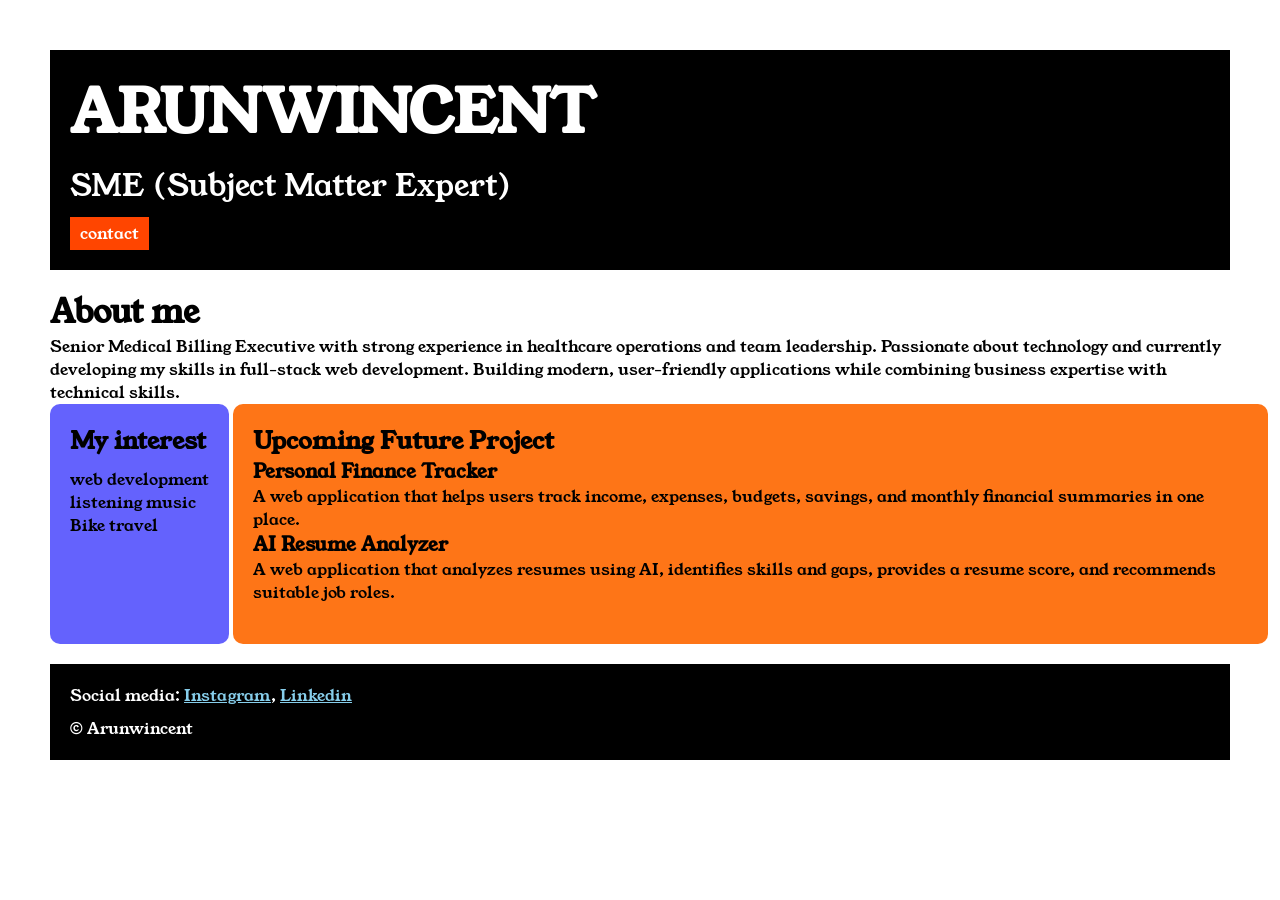
<file: index.html>
<!DOCTYPE html>
<html>
<head>
    <meta charset="UTF-8">
    <meta name="viewport" content="width=device-width, initial-scale=1.0">
    <title>Portfolio</title>
    <link rel="stylesheet" href="STYLE.CSS">
    <link rel="preconnect" href="https://fonts.googleapis.com">
<link rel="preconnect" href="https://fonts.gstatic.com" crossorigin>
<link href="https://fonts.googleapis.com/css2?family=Young+Serif&display=swap" rel="stylesheet">
</head>
<body>
    <div class = "container">
    <div class="section-one">
<h1 class="section-one__name">ARUNWINCENT</h1>
<P class="section-one__role">SME (Subject Matter Expert)</P>
<a class="section-one__contact" href="contact form.html">contact</a>
    </div>

<div class="section-two">
<h1 class="section-two__title">About me</h1>
<p class="section-two__desc"> Senior Medical Billing Executive with strong experience in healthcare operations and team leadership.
Passionate about technology and currently developing my skills in full-stack web development.
Building modern, user-friendly applications while combining business expertise with technical skills.</p>
</div>
<div class="section-three-four">
<div class="section-three">
<h2 class="section-three__title">My interest</h2>
<ul class="section-three__desc">
    <li>web development</li>
    <li>listening music</li>
    <li> Bike travel</li>
</ul>
</div>

<div class="section-four">
<h2 class="section-four__title"> Upcoming Future Project</h2>
<ul class="section-four__desc">
    <li>
<h3>Personal Finance Tracker</h3>
<p>A web application that helps users track income, expenses, budgets, savings, and monthly financial summaries in one place.</p>
    </li>
    <li>
<h3>AI Resume Analyzer</h3>
<p>A web application that analyzes resumes using AI, identifies skills and gaps, provides a resume score, and recommends suitable job roles.</p>
    </li>
</ul>
</div>
</div>

<div class="section-five">
<p class="section-five__title"> Social media:
<a href="https://www.instagram.com"> Instagram</a>,
<a href="https://www.linkedin.com">Linkedin</a>
</p>
<p class="section-five__desc">&copy; Arunwincent</p> 
</div>
   
    </div>
</body>
</html>
</file>
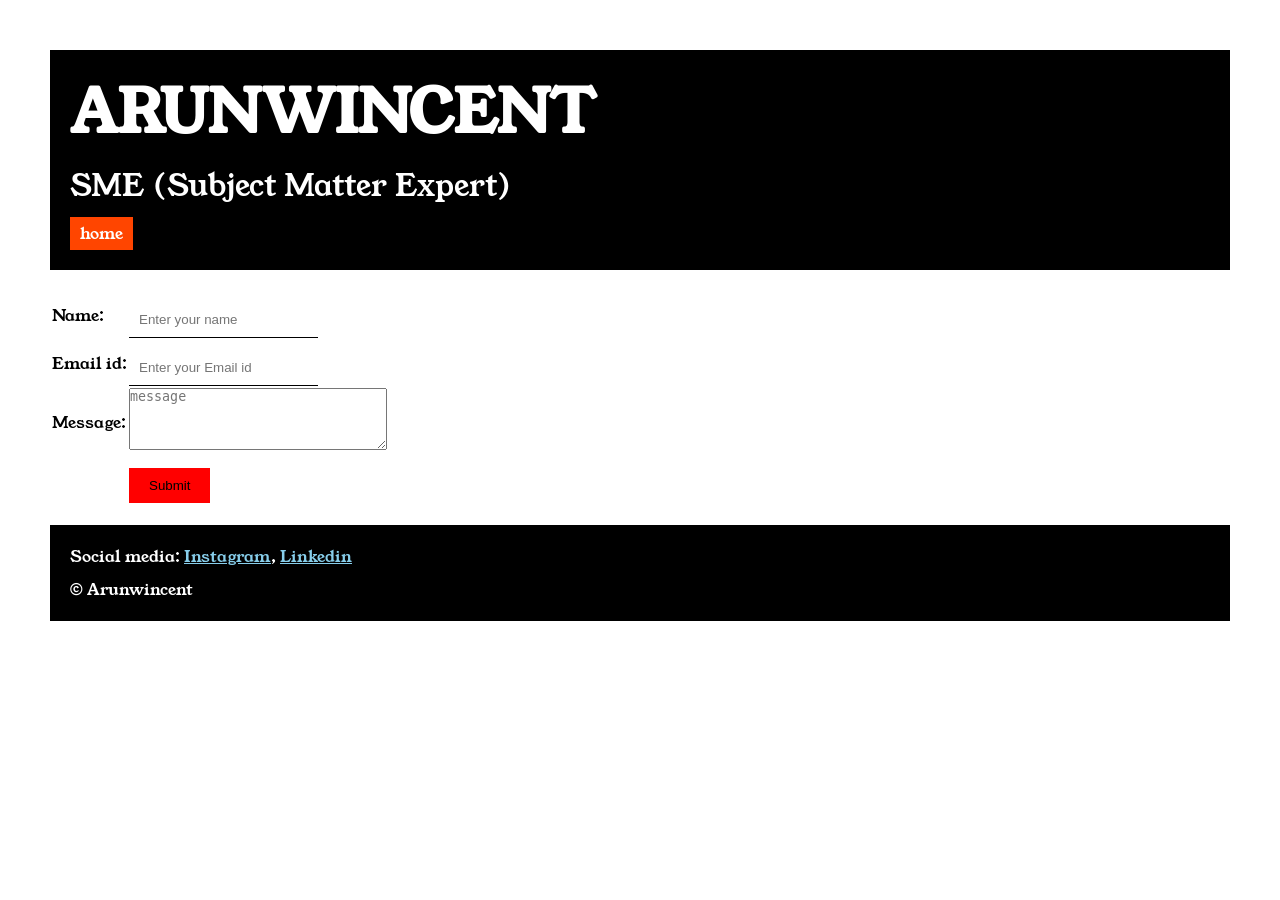
<file: contact form.html>
<!doctype html>
<html lang=""en">
<head>
    <Title>Contact form</Title>
    <link rel="stylesheet" href="STYLE.CSS">
    <link rel="preconnect" href="https://fonts.googleapis.com">
<link rel="preconnect" href="https://fonts.gstatic.com" crossorigin>
<link href="https://fonts.googleapis.com/css2?family=Young+Serif&display=swap" rel="stylesheet">
</head>
<div class="container">

<DIV class="section-one">
<h1 class="section-one__name">ARUNWINCENT</h1>
<P class="section-one__role">SME (Subject Matter Expert) </P>
<a class="section-one__contact" href="index.html">home</a>
    </DIV>
<body>
    <div class="contact-form">
        <form>
        <table>
            <tr>
                <td>Name:</td>
                <td><input type="text" placeholder="Enter your name" class="contact-form__input"></td>
            </tr>
            <tr>
                <td>Email id:</td>
                <td><input type="email" placeholder="Enter your Email id"class="contact-form__input"></td>
            </tr>
            <tr>
                <td>Message:</td>
                <td><textarea id="message" placeholder ="message"name="message" rows="4" cols="30" class="contact-form__text area"></textarea></td>
            </tr>
            <td></td>
            <td><input type="submit" class="contact-form__submit"></td>
        </table>
       <div class="section-five">
<p class="section-five__title"> Social media:
<a href="https://www.instagram.com"> Instagram</a>,
<a href="https://www.linkedin.com">Linkedin</a>
</p>
<p class="section-five__desc">&copy; Arunwincent</p> 
</div>  
    </form>

    </div>
    

</div>
</body>
</html>
</file>
<file: STYLE.CSS>
*{
    padding: 0;
    margin: 0;
}
body{
  font-family: "Young Serif", serif;
  font-weight: 400;
  font-style: normal;
}
.container{
  padding: 50px;
}
.section-one{
  background-color: black;
  color: white;
  padding: 20px;
}
.section-one__contact{
  background-color: orangered;
  color: white;
  text-decoration: none;
  padding-left: 10px;
  padding-right: 10px;
  padding-top: 5px;
  padding-bottom: 5px;
  display: inline-block;
  margin-top: 10px;
}
.section-one__name{
  font-size: 60px;
}
.section-one__role{
  font-size: 30px;
  margin-top: 10px;
}
.section-two,.section-three,.section_four,.section-five{

margin-top: 20px;

}

.section_two__desc,.section-three__desc,.section_four__desc,.section-five__desc{

margin-top: 10px;

}
.section-five{
  background-color: black;
  color: white;
  padding: 20px;
}
.section-five__title a{
  color: skyblue;

}
.section-two{
  margin-top: 20px;
}
.section-three li,.section-four li{
  list-style: none;
}
.section-three{
  background-color: #6462fd;
  color: black;
  padding: 20px;
  display: inline-block;
  height: 200px;
  border-radius: 10px;
  vertical-align: top;
  margin-top: 0;
}
.section-four{
  background-color: #fe7517;
  color: black;
  padding: 20px;
  display: inline-block;
  height: 200px;
  border-radius: 10px;
  vertical-align: top;
  margin-top: 0;
}

.contact-form{
  margin-top: 20px;
}
.contact-form__input, .contact-form__textarea, .contact-form__submit{
  margin-top: 10px;
}
.contact-form__input{
  padding: 10px;
  border: none;
  border-bottom: solid black 1px;
}
.contact-form__textarea{
  padding: 10px;
  border: none;
  border: solid black 1px;
}
.contact-form__submit{
  padding-top: 10px;
  padding-bottom: 10px;
  padding-left: 20px;
  padding-right: 20px;
  background-color: red;
  color: black;
  border: none;
}
.section-three-four {
    white-space: nowrap;
}

.section-three,
.section-four {
    display: inline-block;
    vertical-align: top;
    white-space: normal;
}
@media screen and (max-width: 600px) {

    .container {
        padding: 20px;
    }

    .section-three {
        width: 100px;
    }

    .section-four {
        width: calc(100% - 185px);
    }

}
.section-four{
width: calc(100% - 185px);
height:200px;
white-space: normal;
}
</file>
